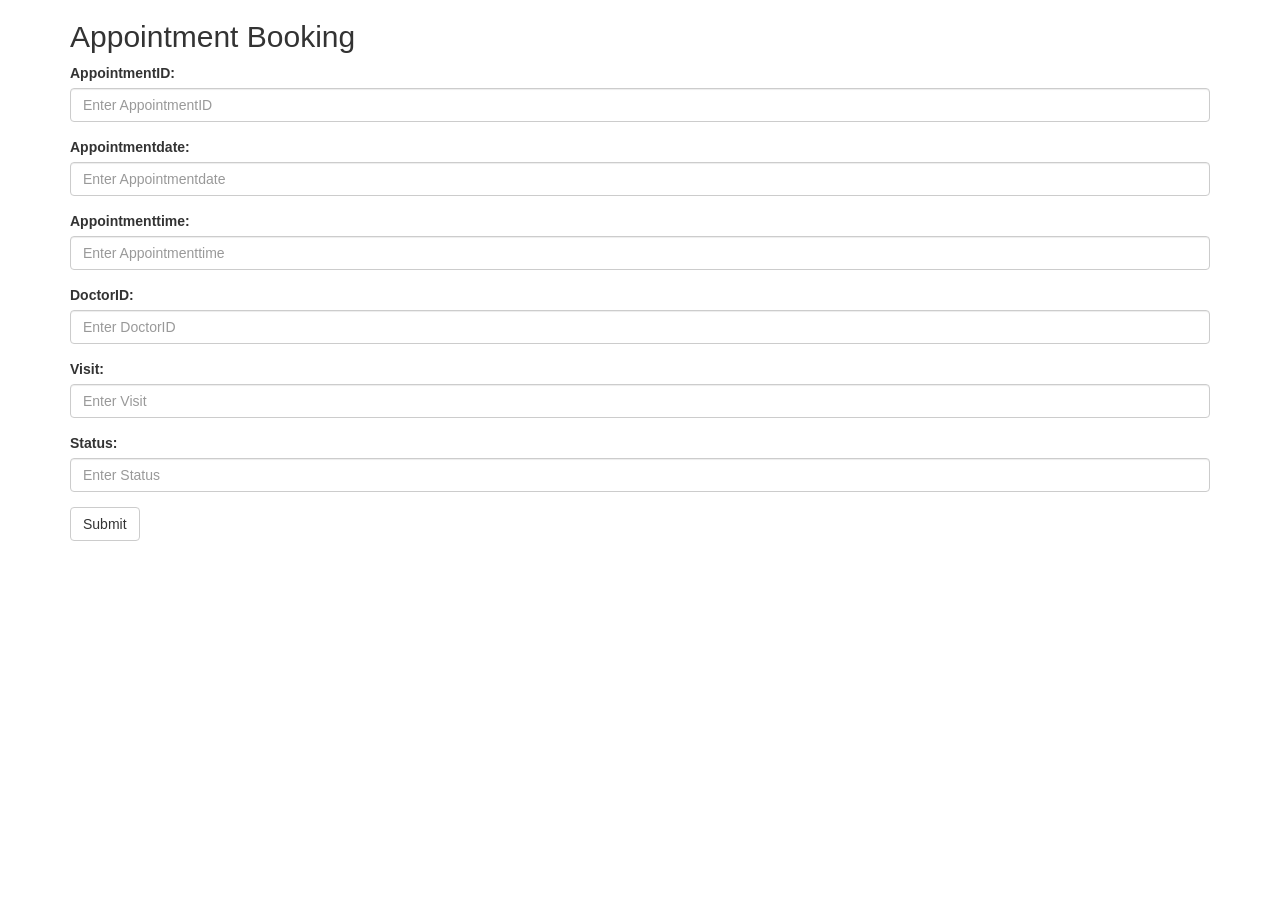
<file: templates/Appointment.html>
<!-- html code for Appointment Booking  page with field AppointmentID , Appointmentdate ,  Appointmenttime, DoctorID,Visit,Status  with validation using  python code for flask  -->

<!DOCTYPE html>
<html>
<head>
    <title>Appointment Booking</title>
    <link rel="stylesheet" href="https://maxcdn.bootstrapcdn.com/bootstrap/3.3.7/css/bootstrap.min.css">
    <script src="https://ajax.googleapis.com/ajax/libs/jquery/3.3.1/jquery.min.js"></script>
    <script src="https://maxcdn.bootstrapcdn.com/bootstrap/3.3.7/js/bootstrap.min.js"></script>
    <style>
        .error {
            color: #FF0000;
        }
    </style>
    <script type="javascript">
        function validateForm() {
            var x = document.forms["myForm"]["AppointmentID"].value;
            if (x == "") {
                alert("AppointmentID must be filled out");
                return false;
            }

            var x = document.forms["myForm"]["Appointmentdate"].value;
            if (x == "") {
                alert("Appointmentdate must be filled out");
                return false;
            }

            var x = document.forms["myForm"]["Appointmenttime"].value;
            if (x == "") {
                alert("Appointmenttime must be filled out");
                return false;
            }


            var x = document.forms["myForm"]["DoctorID"].value;
            if (x == "") {
                alert("DoctorID must be filled out");
                return false;
            }

            var x = document.forms["myForm"]["Visit"].value;
            if (x == "") {
                alert("Visit must be filled out");
                return false;
            }

        }
    </script>
</head>
<body>
    <div class="container">
        <h2>Appointment Booking</h2>
        <form name="myForm" action="/appointment" method="post" onsubmit="return validateForm()">
            <div class="form-group">
                <label for="AppointmentID">AppointmentID:</label>
                <input type="text" class="form-control" id="AppointmentID" placeholder="Enter AppointmentID" name="AppointmentID" required>
            </div>
            <div class="form-group">
                <label for="Appointmentdate">Appointmentdate:</label>
                <input type="text" class="form-control" id="Appointmentdate" placeholder="Enter Appointmentdate" name="Appointmentdate" required>
            </div>
            <div class="form-group">
                <label for="Appointmenttime">Appointmenttime:</label>
                <input type="text" class="form-control" id="Appointmenttime" placeholder="Enter Appointmenttime" name="Appointmenttime" required>
            </div>
            <div class="form-group">
                <label for="DoctorID">DoctorID:</label>
                <input type="text" class="form-control" id="DoctorID" placeholder="Enter DoctorID" name="DoctorID" required>
            </div>
            <div class="form-group">
                <label for="Visit">Visit:</label>
                <input type="text" class="form-control" id="Visit" placeholder="Enter Visit" name="Visit" required>
            </div>
            <div class="form-group">
                <label for="Status">Status:</label>
                <input type="text" class="form-control" id="Status" placeholder="Enter Status" name="Status" required>
            </div>
            <button type="submit" class="btn btn-default">Submit</button>
        </form>
    </div>

</body>

</html>
</file>
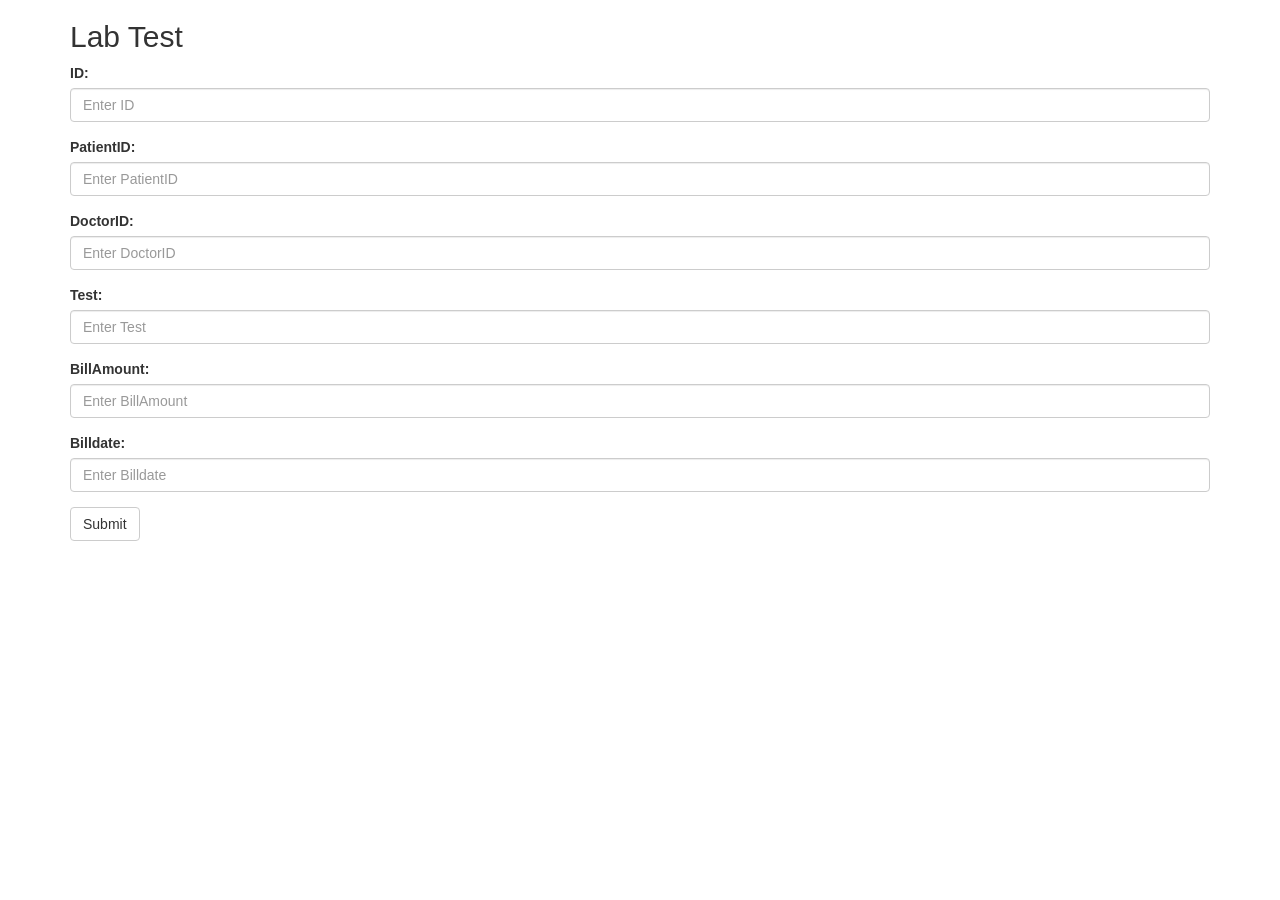
<file: templates/Lab.html>
<!-- html code for lab  page with field ID,PatientID,DoctorID,Test,BillAmount,Billdate with validation using  python code for flask  -->
<!DOCTYPE html>
<html>
<head>
    <meta charset="utf-8">
    <meta name="viewport" content="width=device-width, initial-scale=1">
    <link rel="stylesheet" href="https://maxcdn.bootstrapcdn.com/bootstrap/3.3.7/css/bootstrap.min.css">
    <script src="https://ajax.googleapis.com/ajax/libs/jquery/3.2.1/jquery.min.js"></script>
    <script src="https://maxcdn.bootstrapcdn.com/bootstrap/3.3.7/js/bootstrap.min.js"></script>
    <style>
        .error {
            color: #FF0000;
        }
    </style>
</head>
<body>
    <div class="container">
        <h2>Lab Test</h2>
        <form action="/labreg" method="post">
            <div class="form-group">
                <label for="ID">ID:</label>
                <input type="text" class="form-control" id="ID" placeholder="Enter ID" name="ID" required>
            </div>
            <div class="form-group">
                <label for="PatientID">PatientID:</label>
                <input type="text" class="form-control" id="PatientID" placeholder="Enter PatientID" name="PatientID" required>
            </div>
            <div class="form-group">
                <label for="DoctorID">DoctorID:</label>
                <input type="text" class="form-control" id="DoctorID" placeholder="Enter DoctorID" name="DoctorID" required>
            </div>
            <div class="form-group">
                <label for="Test">Test:</label>
                <input type="text" class="form-control" id="Test" placeholder="Enter Test" name="Test" required>
            </div>
            <div class="form-group">
                <label for="BillAmount">BillAmount:</label>
                <input type="text" class="form-control" id="BillAmount" placeholder="Enter BillAmount" name="BillAmount" required>
            </div>
            <div class="form-group">
                <label for="Billdate">Billdate:</label>
                <input type="text" class="form-control" id="Billdate" placeholder="Enter Billdate" name="Billdate" required>
            </div>
            <button type="submit" class="btn btn-default">Submit</button>
        </form>
    </div>
</body>
</html>
</file>
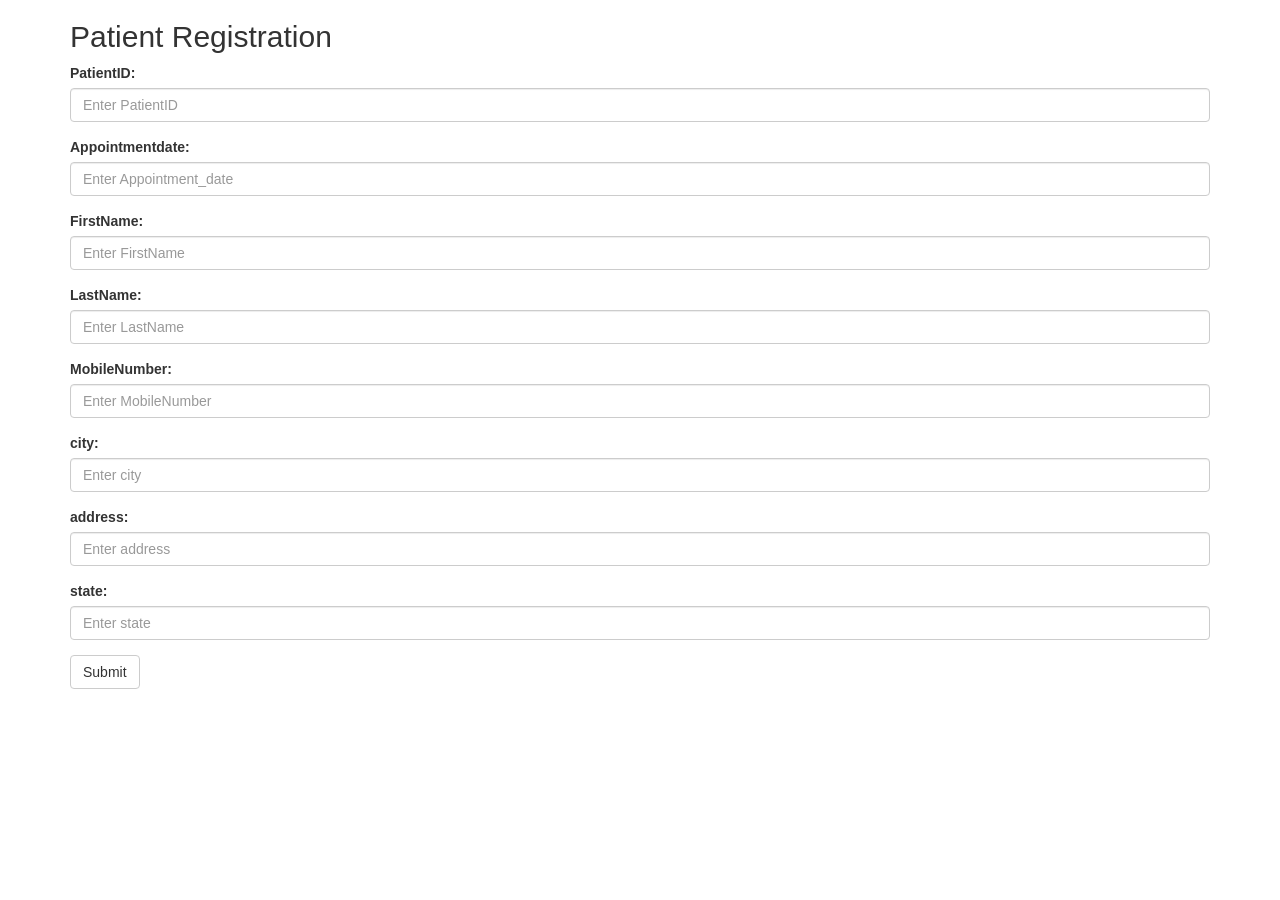
<file: templates/Patient.html>
<!DOCTYPE html>
<html>
<head>
    <title>Patient Registration</title>
    <link rel="stylesheet" href="https://maxcdn.bootstrapcdn.com/bootstrap/3.3.7/css/bootstrap.min.css">
    <script src="https://ajax.googleapis.com/ajax/libs/jquery/3.3.1/jquery.min.js"></script>
    <script src="https://maxcdn.bootstrapcdn.com/bootstrap/3.3.7/js/bootstrap.min.js"></script>
    <style>
        .error {
            color: red;
        }
    </style>
</head>
<body>
    <div class="container">
        <h2>Patient Registration</h2>
        <form action="/register" method="post">
            <div class="form-group">
                <label for="PatientID">PatientID:</label>
                <input type="text" class="form-control" id="PatientID" placeholder="Enter PatientID" name="PatientID" required>
            </div>
            <div class="form-group">
                <label for="Appointment_date">Appointmentdate:</label>
                <input type="text" class="form-control" id="Appointmentdate" placeholder="Enter Appointment_date" name="Appointmentdate" required>
            </div>
            <div class="form-group">
                <label for="FirstName">FirstName:</label>
                <input type="text" class="form-control" id="FirstName" placeholder="Enter FirstName" name="FirstName" required>
            </div>
            <div class="form-group">
                <label for="LastName">LastName:</label>
                <input type="text" class="form-control" id="LastName" placeholder="Enter LastName" name="LastName" required>
            </div>
            <div class="form-group">
                <label for="MobileNumber">MobileNumber:</label>
                <input type="text" class="form-control" id="MobileNumber" placeholder="Enter MobileNumber" name="MobileNumber"required >
            </div>
            <div class="form-group">
                <label for="city">city:</label>
                <input type="text" class="form-control" id="city" placeholder="Enter city" name="city" required >
            </div>
            <div class="form-group">
                <label for="address">address:</label>
                <input type="text" class="form-control" id="address" placeholder="Enter address" name="address" required>
            </div>
            <div class="form-group">
                <label for="state">state:</label>
                <input type="text" class="form-control" id="state" placeholder="Enter state" name="state" required>
            </div>
            <button type="submit" class="btn btn-default">Submit</button>
        </form>
    </div>
</body>
</html>
</file>
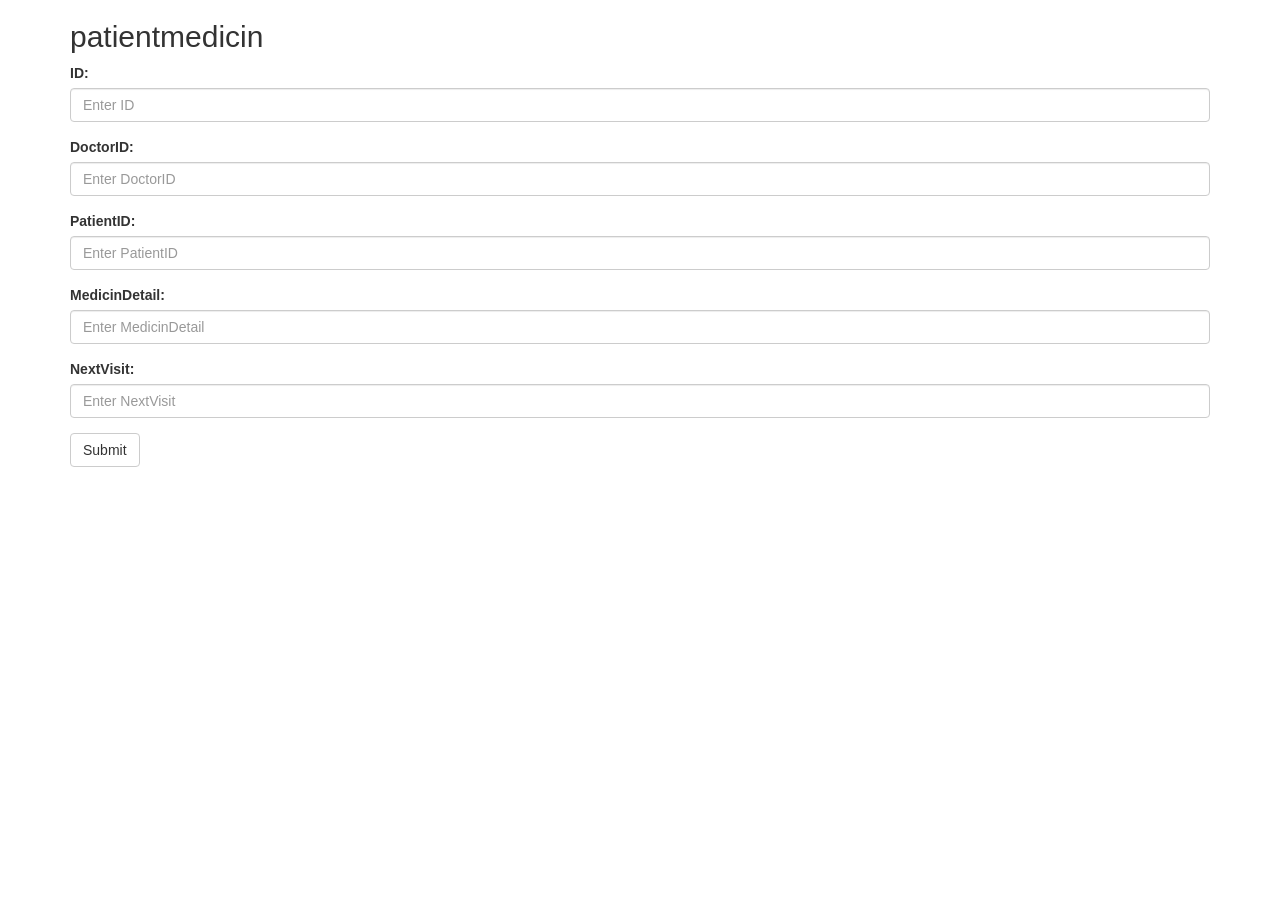
<file: templates/patientmedicin.html>
<!DOCTYPE html>
<html>
<head>
    <title>patientmedicin</title>
    <meta charset="utf-8">
    <meta name="viewport" content="width=device-width, initial-scale=1">
    <link rel="stylesheet" href="https://maxcdn.bootstrapcdn.com/bootstrap/3.3.7/css/bootstrap.min.css">
    <script src="https://ajax.googleapis.com/ajax/libs/jquery/3.2.1/jquery.min.js"></script>
    <script src="https://maxcdn.bootstrapcdn.com/bootstrap/3.3.7/js/bootstrap.min.js"></script>
    <style>
        .error {
            color: #FF0000;
        }
    </style>
</head>
<body>
    <div class="container">
        <h2>patientmedicin</h2>
        <form action="/patientmedicinreg" method="post">
            <div class="form-group">
                <label for="ID">ID:</label>
                <input type="text" class="form-control" id="ID" placeholder="Enter ID" name="ID" required>
            </div>
            <div class="form-group">
                <label for="DoctorID">DoctorID:</label>
                <input type="text" class="form-control" id="DoctorID" placeholder="Enter DoctorID" name="DoctorID" required>
            </div>
            <div class="form-group">
                <label for="PatientID">PatientID:</label>
                <input type="text" class="form-control" id="PatientID" placeholder="Enter PatientID" name="PatientID" required>
            </div>
            <div class="form-group">
                <label for="MedicinDetail">MedicinDetail:</label>
                <input type="text" class="form-control" id="MedicinDetail" placeholder="Enter MedicinDetail" name="MedicinDetail" required>
            </div>
            <div class="form-group">
                <label for="NextVisit">NextVisit:</label>
                <input type="text" class="form-control" id="NextVisit" placeholder="Enter NextVisit" name="NextVisit" required>
            </div>
            <button type="submit" class="btn btn-default">Submit</button>
        </form>
    </div>
</body>

</html>
</file>
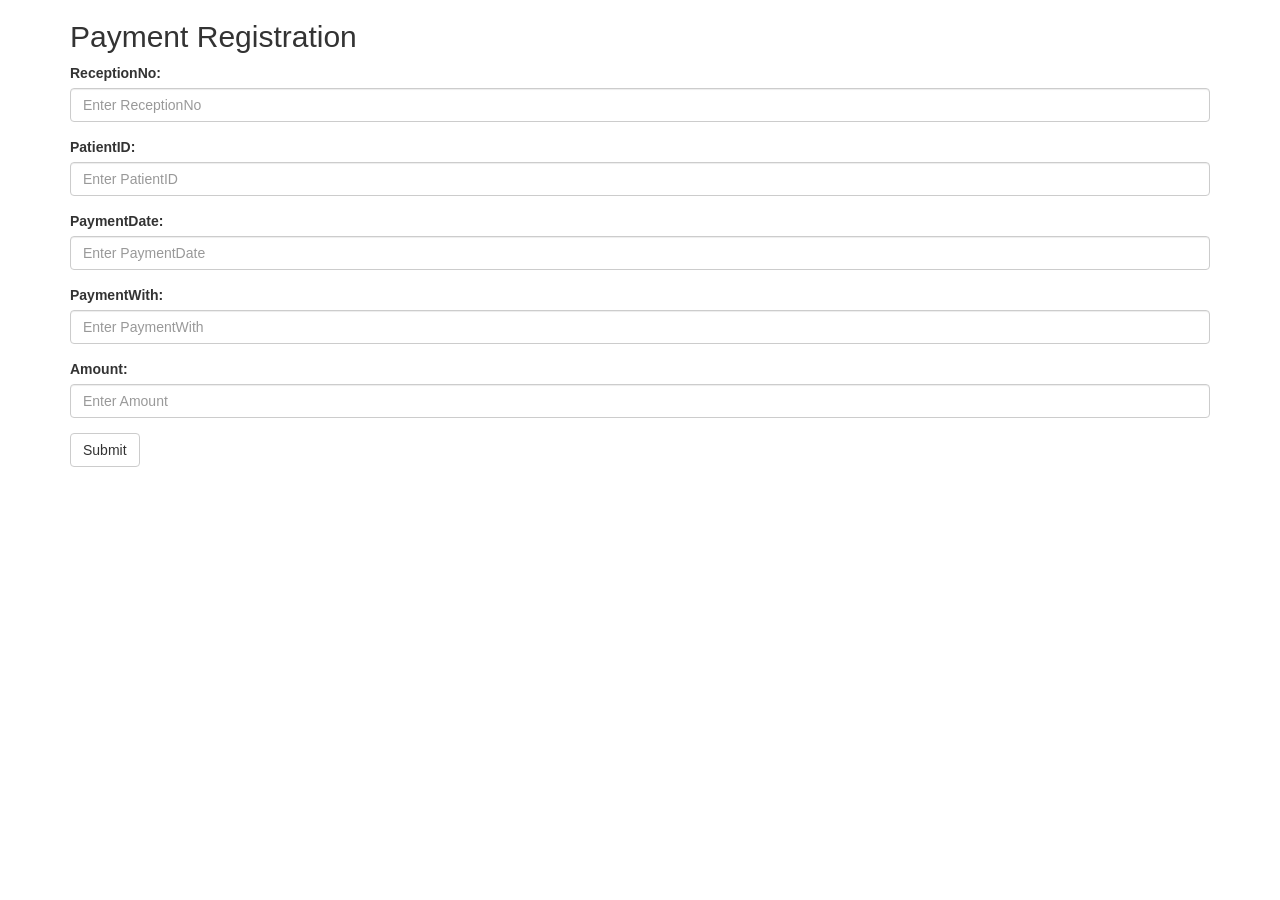
<file: templates/Payment.html>
<!DOCTYPE html>
<html>
<head>
    <title>Registration</title>
    <link rel="stylesheet" href="https://maxcdn.bootstrapcdn.com/bootstrap/3.3.7/css/bootstrap.min.css">
    <script src="https://ajax.googleapis.com/ajax/libs/jquery/3.3.1/jquery.min.js"></script>
    <script src="https://maxcdn.bootstrapcdn.com/bootstrap/3.3.7/js/bootstrap.min.js"></script>
    <script type="text/javascript">
        function validateForm() {
            var x = document.forms["paymentForm"]["ReceptionNo"].value;
            if (x == "") {
                alert("ReceptionNo must be filled out");
                return false;
            }

            var x = document.forms["paymentForm"]["PatientID"].value;
            if (x == "") {
                alert("PatientID must be filled out");
                return false;
            }

            var x = document.forms["paymentForm"]["PaymentDate"].value;
            if (x == "") {
                alert("PaymentDate must be filled out");
                return false;
            }

            var x = document.forms["paymentForm"]["PaymentWith"].value;
            if (x == "") {
                alert("PaymentWith must be filled out");
                return false;
            }

            var x = document.forms["paymentForm"]["Amount"].value;
            if (x == "") {
                alert("Amount must be filled out");
                return false;
            }



        }
    </script>


</head>

<body>
    <div class="container">
        <h2>Payment Registration</h2>
        <form action="/Paymentregister" method="post" >
            <div class="form-group">
                <label for="ReceptionNo">ReceptionNo:</label>
                <input type="text" class="form-control" id="ReceptionNo" placeholder="Enter ReceptionNo" name="ReceptionNo" required>
            </div>
            <div class="form-group">
                <label for="PatientID">PatientID:</label>
                <input type="text" class="form-control" id="PatientID" placeholder="Enter PatientID" name="PatientID" required>
            </div>
            <div class="form-group">
                <label for="PaymentDate">PaymentDate:</label>
                <input type="text" class="form-control" id="PaymentDate" placeholder="Enter PaymentDate" name="PaymentDate" required>
            </div>
            <div class="form-group">
                <label for="PaymentWith">PaymentWith:</label>
                <input type="text" class="form-control" id="PaymentWith" placeholder="Enter PaymentWith" name="PaymentWith" required>
            </div>
            <div class="form-group">
                <label for="Amount">Amount:</label>
                <input type="text" class="form-control" id="Amount" placeholder="Enter Amount" name="Amount" required>
            </div>
            <input type="submit"  onclick="validateForm()" class="btn btn-default" value="Submit">
        </form>
    </div>
</body>

</html>
</file>
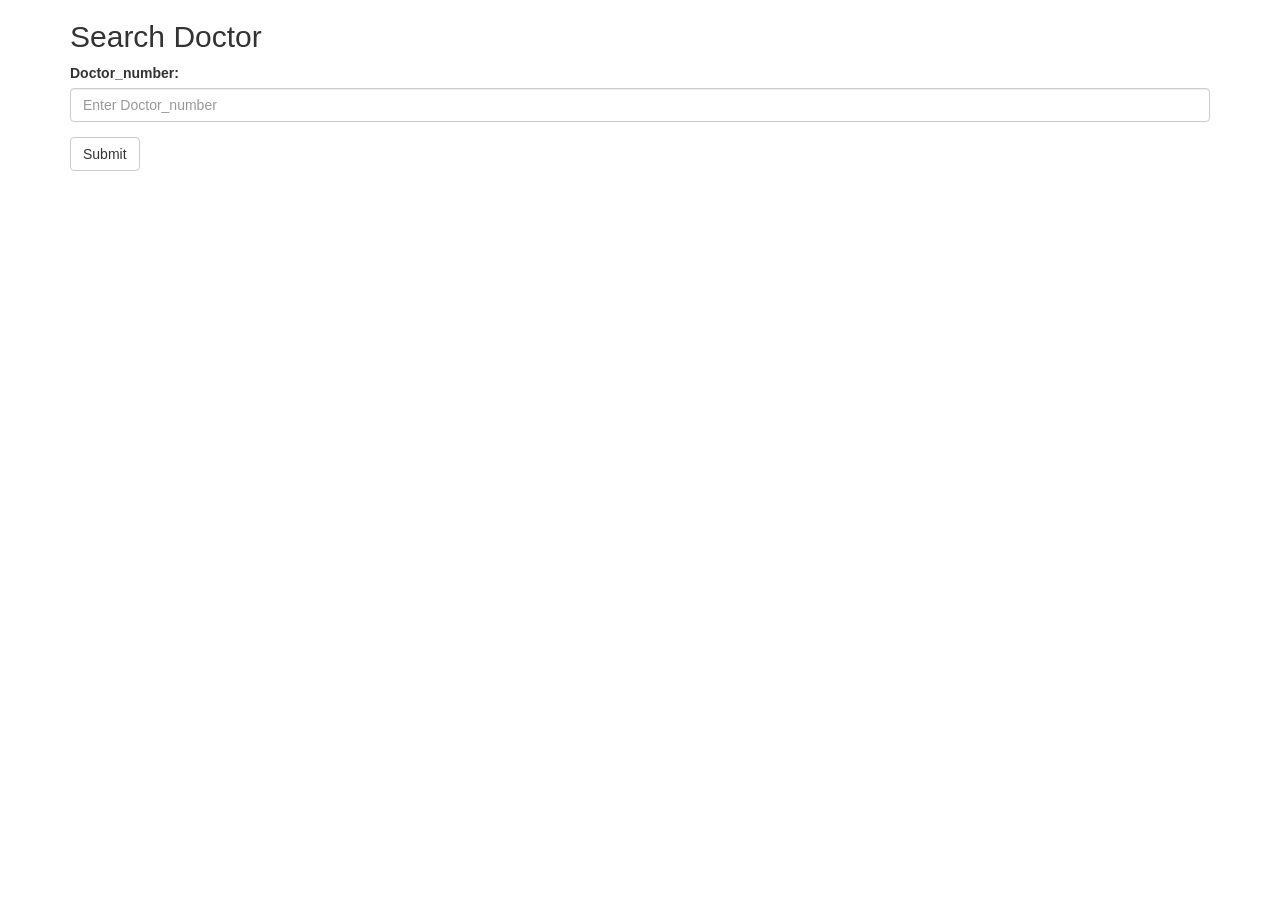
<file: templates/Search.html>
<!DOCTYPE html>
<html>
<head>
    <title>Search Doctor</title>
    <link rel="stylesheet" href="https://maxcdn.bootstrapcdn.com/bootstrap/3.3.7/css/bootstrap.min.css">
    <script src="https://ajax.googleapis.com/ajax/libs/jquery/3.3.1/jquery.min.js"></script>
    <script src="https://maxcdn.bootstrapcdn.com/bootstrap/3.3.7/js/bootstrap.min.js"></script>
    <style>
        .error {
            color: #FF0000;
        }
    </style>
</head>
<body>
    <div class="container">
        <h2>Search Doctor</h2>
        <form action="/searchDoctor" method="post">
            <div class="form-group">
                <label for="Doctor_number">Doctor_number:</label>
                <input type="text" class="form-control" id="Doctor_number" placeholder="Enter Doctor_number" name="Doctor_number">
            </div>
            <button type="submit" class="btn btn-default">Submit</button>
        </form>
    </div>
</body>

</html>
</file>
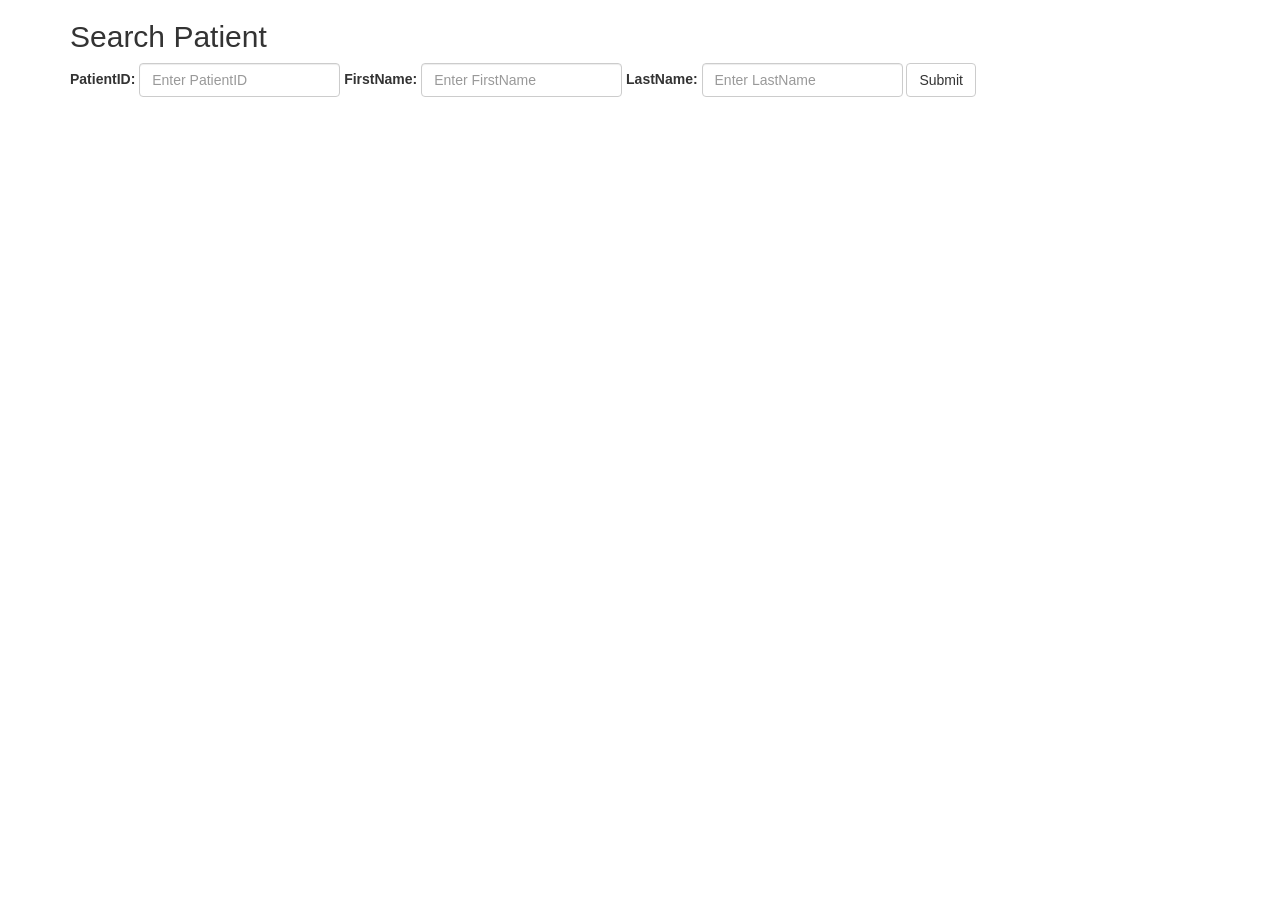
<file: templates/SearchP.html>
<!DOCTYPE html>
<html>
<head>
    <title>Search Patient</title>
    <meta charset="utf-8">
    <meta name="viewport" content="width=device-width, initial-scale=1">
    <link rel="stylesheet" href="https://maxcdn.bootstrapcdn.com/bootstrap/3.3.7/css/bootstrap.min.css">
    <script src="https://ajax.googleapis.com/ajax/libs/jquery/3.2.1/jquery.min.js"></script>
    <script src="https://maxcdn.bootstrapcdn.com/bootstrap/3.3.7/js/bootstrap.min.js"></script>
</head>
<body>

    <div class="container">
        <h2>Search Patient</h2>
        <form class="form-inline" action="/searchPatient" method="post">
            <div class="form-group">
                <label for="email">PatientID:</label>
                <input type="text" class="form-control" id="PatientID" placeholder="Enter PatientID" name="PatientID">
            </div>
            <div class="form-group">
                <label for="pwd">FirstName:</label>
                <input type="text" class="form-control" id="FirstName" placeholder="Enter FirstName" name="FirstName">
            </div>
            <div class="form-group">
                <label for="pwd">LastName:</label>
                <input type="text" class="form-control" id="LastName" placeholder="Enter LastName" name="LastName">
            </div>
            <button type="submit" class="btn btn-default">Submit</button>
        </form>
    </div>

</body>
</html>
</file>
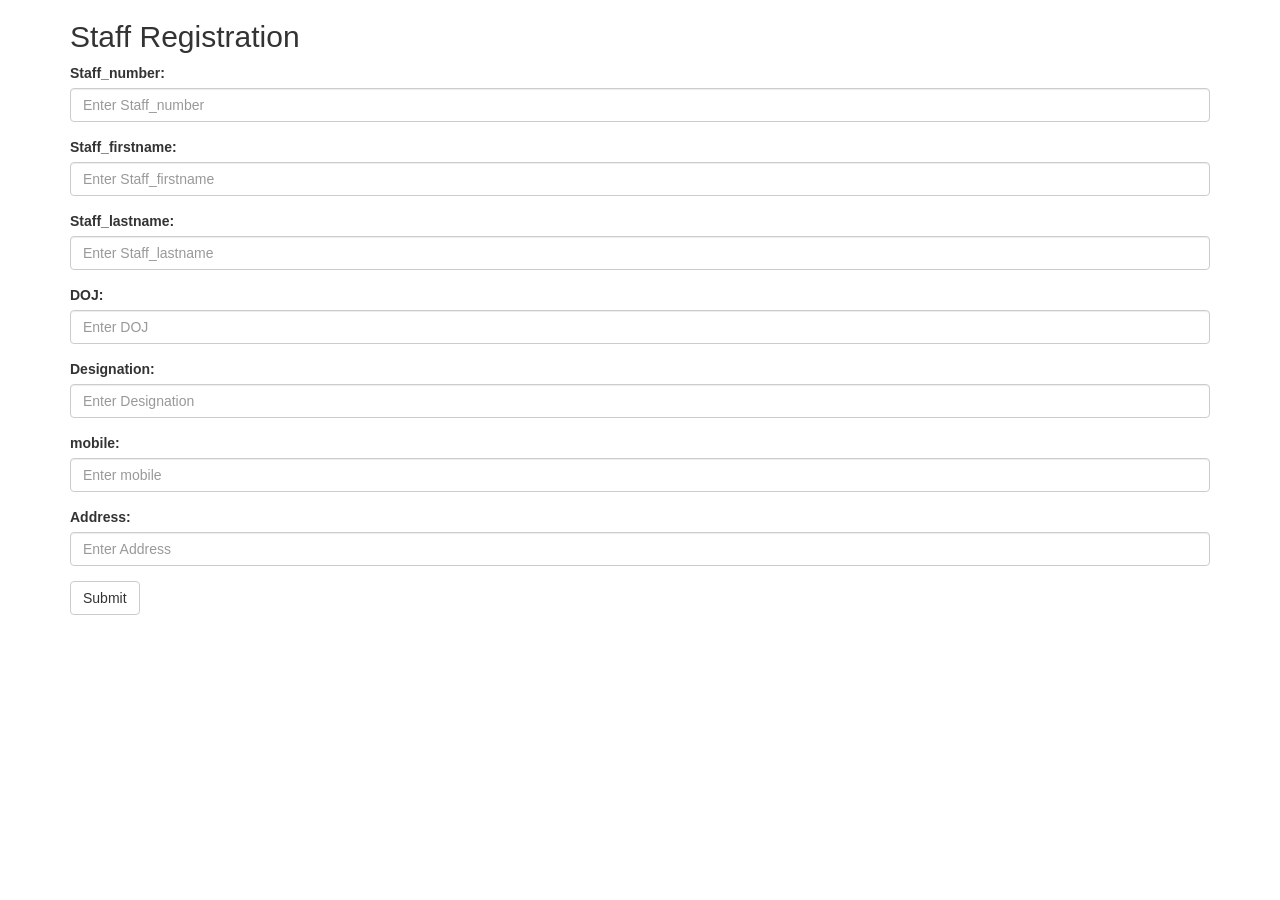
<file: templates/Staff.html>
<!DOCTYPE html>
<html>

<head>
    <title>Staff Registration</title>
    <link rel="stylesheet" href="https://maxcdn.bootstrapcdn.com/bootstrap/3.3.7/css/bootstrap.min.css">
    <script src="https://ajax.googleapis.com/ajax/libs/jquery/3.3.1/jquery.min.js"></script>
    <script src="https://maxcdn.bootstrapcdn.com/bootstrap/3.3.7/js/bootstrap.min.js"></script>
    <style>
        .error {
            color: red;
        }
    </style>
</head>

<body>
    <div class="container">
        <h2>Staff Registration</h2>
        <form action="/Staff_registration" method="post">
            <div class="form-group">
                <label for="Staff_number">Staff_number:</label>
                <input type="text" class="form-control" id="Staff_number" placeholder="Enter Staff_number" name="Staff_number" required>
            </div>
            <div class="form-group">
                <label for="Staff_firstname">Staff_firstname:</label>
                <input type="text" class="form-control" id="Staff_firstname" placeholder="Enter Staff_firstname" name="Staff_firstname" required>
            </div>
            <div class="form-group">
                <label for="Staff_lastname">Staff_lastname:</label>
                <input type="text" class="form-control" id="Staff_lastname" placeholder="Enter Staff_lastname" name="Staff_lastname" required>
            </div>
            <div class="form-group">
                <label for="DOJ">DOJ:</label>
                <input type="text" class="form-control" id="DOJ" placeholder="Enter DOJ" name="DOJ" required>

            </div>
            <div class="form-group">
                <label for="Designation">Designation:</label>
                <input type="text" class="form-control" id="Designation" placeholder="Enter Designation" name="Designation" required>
            </div>
            <div class="form-group">
                <label for="mobile">mobile:</label>
                <input type="text" class="form-control" id="mobile" placeholder="Enter mobile" name="mobile" required>
            </div>

            <div class="form-group">
                <label for="Address">Address:</label>
                <input type="text" class="form-control" id="Address" placeholder="Enter Address" name="Address" required>
            </div>
            <button type="submit" class="btn btn-default">Submit</button>
        </form>
    </div>





</body>

</html>
</file>
